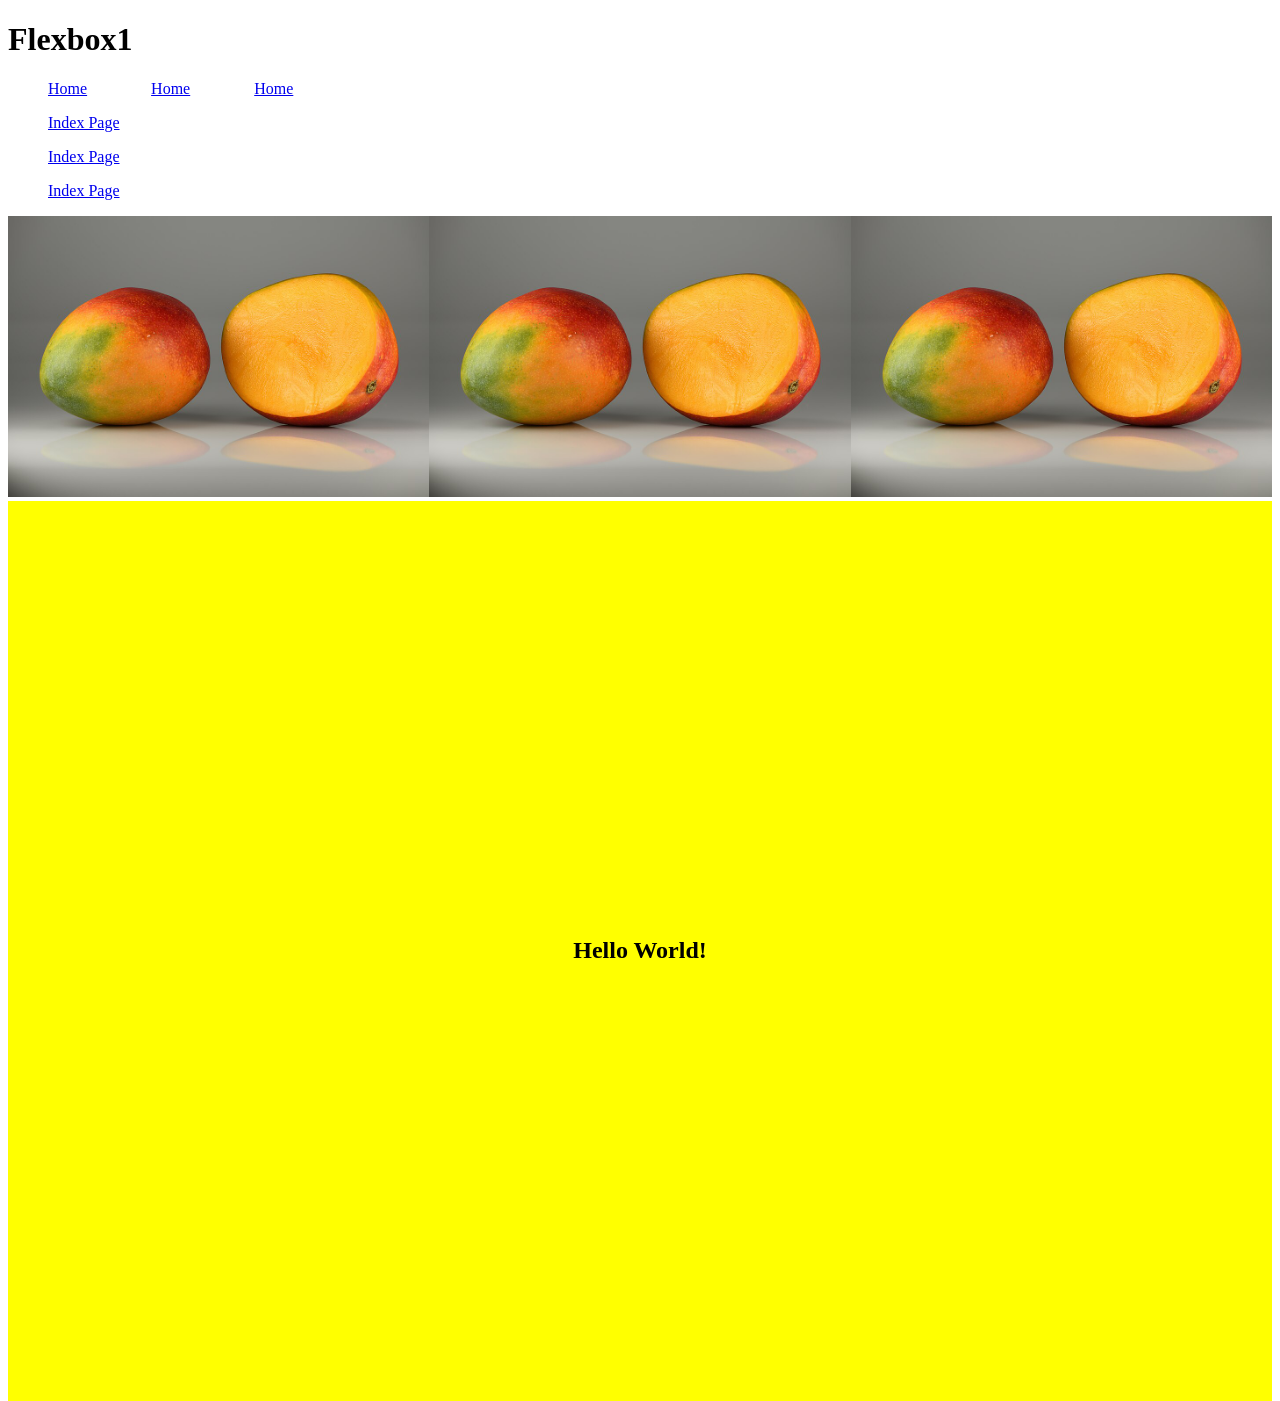
<file: index.html>
<!DOCTYPE html>
<html lang="en">
<head>
    <meta charset="UTF-8">
    <meta name="viewport" content="width=device-width, initial-scale=1.0">
    <title>Document</title>
    <link rel="stylesheet" type="text/css" href="css/style.css">
</head>
<body>
   <h1>Flexbox1</h1>
   <nav>
        <ul>
            <li><a href="index.html">Home</a></li>
            <li><a href="index.html">Home</a></li>
            <li><a href="index.html">Home</a></li>
        </ul>
   </nav>

   <div class="vertical">
        <ul>
            <li><a href="html/flexbox1.html">Index Page</a></li>
            <li><a href="html/flexbox2.html">Index Page</a></li>
            <li><a href="html/flexbox3.html">Index Page</a></li>
        </ul>
   </div>

   <div class="pane">
        <div class="card">
            <img class="mango" src="images/mangos.jpg" alt="mango pic">
        </div>
    <div class="card">
            <img class="mango" src="images/mangos.jpg" alt="mango pic">
        </div>
    <div class="card">
            <img class="mango" src="images/mangos.jpg" alt="mango pic">
        </div>
   </div>

   <main>
        <h2>Hello World!</h2>
   </main> 
</body>
</html>
</file>
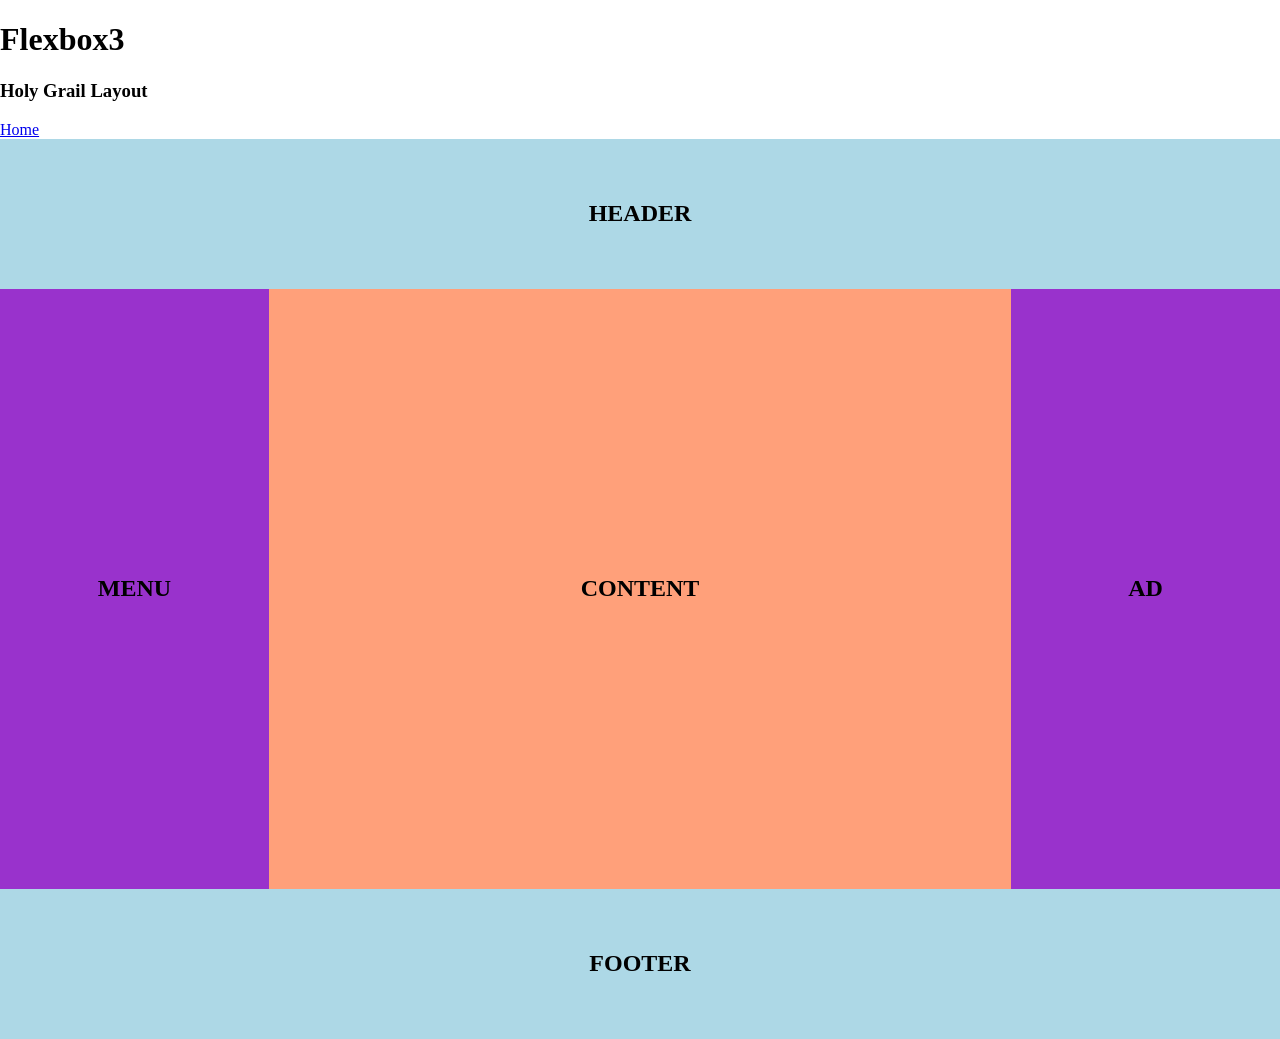
<file: html/flexbox3.html>
<!DOCTYPE html>
<html lang="en">
<head>
    <meta charset="UTF-8">
    <meta name="viewport" content="width=device-width, initial-scale=1.0">
    <title>Flexbox 3</title>
    <link rel="stylesheet" type="text/css" href="../css/style3.css">
</head>
<body>
    <h1>Flexbox3</h1>
    <h3>Holy Grail Layout</h3>
    <nav class="topnav">
        <a href="../index.html">Home</a>
    </nav>
    
    <div class="container">
        <header class="color1">
            <h2>HEADER</h2>
        </header>

        <div class="center">
            <nav class="color2">
                <h2>MENU</h2>
            </nav>

            <main class="color3">
                <h2>CONTENT</h2>
            </main>

            <aside class="color4">
                <h2>AD</h2>
            </aside>
        </div>

        <footer class="color5">
            <h2>FOOTER</h2>
        </footer>
    </div>
</body>
</html>
</file>
<file: css/style.css>
html, body{
    height: 100%
}

main{
    background-color: yellow;
    min-height: 100%;
    display: flex;
    flex-direction: row;
    justify-content: center;
    align-items: center;
}

nav ul {
    display: flex;
    flex-direction: row;
    gap: 64px;
    list-style-type:none;
}

.vertical ul{
display: flex;
flex-direction: column;
gap: 16px;
list-style-type: none;
}

.pane{
    display: flex; 
    flex-direction: row;
}

.card{
    flex: 1;
}

.mango{
    width: 100%;
}
</file>
<file: css/style3.css>
html, body {
    height: 100%;
    margin: 0;
}

.container {
    min-height: 100%;
    display: flex;
    flex-direction: column;
}

header, footer {
    flex: 0 0 150px;
    display: flex;
    align-items: center;
    justify-content: center;
}

.center {
    flex: 1;
    display: flex;
    flex-direction: row;
    align-items: stretch;
    justify-content: center;
}

.center nav,
.center aside {
    flex: 1;
    display: flex;
    align-items: center;
    justify-content: center;
}

main {
    flex: 3;
    display: flex;
    align-items: center;
    justify-content: center;
}

.color1 {
    background-color: lightblue;
}

.color2 {
    background-color: darkorchid;
}

.color3 {
    background-color: lightsalmon;
}

.color4 {
    background-color: darkorchid;
}

.color5 {
    background-color: lightblue;
}

header,
footer,
.center nav,
main,
.center aside {
    color: black;
    padding: 1rem;
    box-sizing: border-box;    
}
</file>
